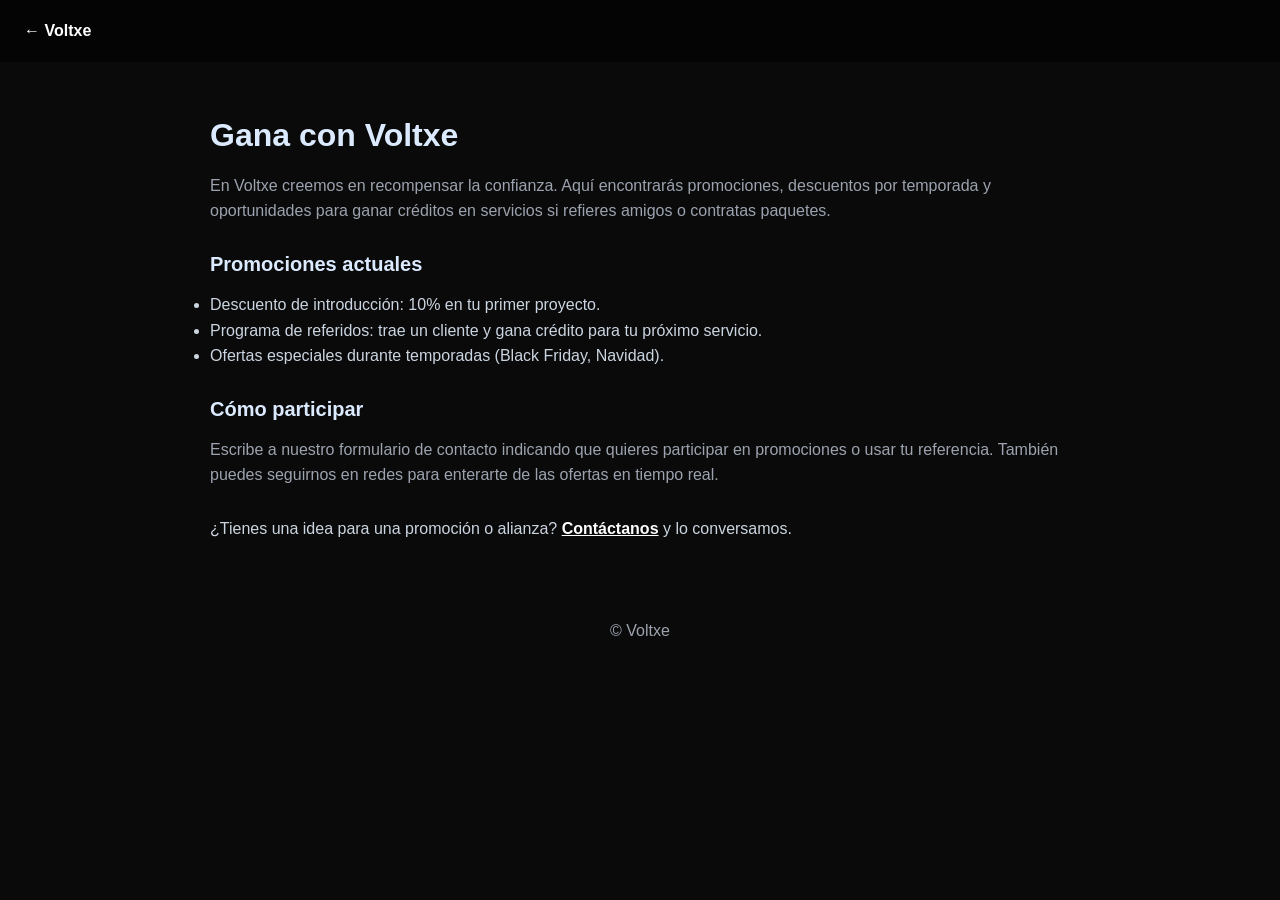
<file: gana/index.html>
<!DOCTYPE html>
<html lang="es">
<head>
    <meta charset="utf-8">
    <meta name="viewport" content="width=device-width,initial-scale=1">
    <title>Gana — Voltxe</title>
    <meta name="description" content="Promociones y formas de ganar con Voltxe: descuentos y programas para clientes.">
    <link rel="stylesheet" href="../styles.css">
</head>
<body>
    <header style="padding:18px 24px; background:rgba(0,0,0,0.6); position:sticky;top:0;backdrop-filter:blur(6px);">
        <a href="../" onclick="(function(){ try{ if (history.length>1){ history.back(); return false; } }catch(e){} location.href='../'; return false; })()" style="color:#fff;font-weight:700;text-decoration:none">← Voltxe</a>
    </header>

    <main style="max-width:900px;margin:48px auto;padding:0 20px;color:#dbeafe;">
        <h1 style="font-size:2rem;margin-bottom:12px;">Gana con Voltxe</h1>
        <p style="color:#9CA3AF;margin-bottom:18px;">En Voltxe creemos en recompensar la confianza. Aquí encontrarás promociones, descuentos por temporada y oportunidades para ganar créditos en servicios si refieres amigos o contratas paquetes.</p>

        <h2 style="margin-top:24px;margin-bottom:12px;font-size:1.25rem;">Promociones actuales</h2>
        <ul style="color:#cbd5e1;line-height:1.6;">
            <li>Descuento de introducción: 10% en tu primer proyecto.</li>
            <li>Programa de referidos: trae un cliente y gana crédito para tu próximo servicio.</li>
            <li>Ofertas especiales durante temporadas (Black Friday, Navidad).</li>
        </ul>

        <h2 style="margin-top:24px;margin-bottom:12px;font-size:1.25rem;">Cómo participar</h2>
        <p style="color:#9CA3AF;">Escribe a nuestro formulario de contacto indicando que quieres participar en promociones o usar tu referencia. También puedes seguirnos en redes para enterarte de las ofertas en tiempo real.</p>

        <p style="margin-top:28px;color:#cbd5e1;">¿Tienes una idea para una promoción o alianza? <a href="../#contacto" style="color:#fff;font-weight:700;text-decoration:underline">Contáctanos</a> y lo conversamos.</p>
    </main>

    <footer style="text-align:center;padding:28px 10px;color:#9CA3AF">© Voltxe</footer>
</body>
</html>
</file>
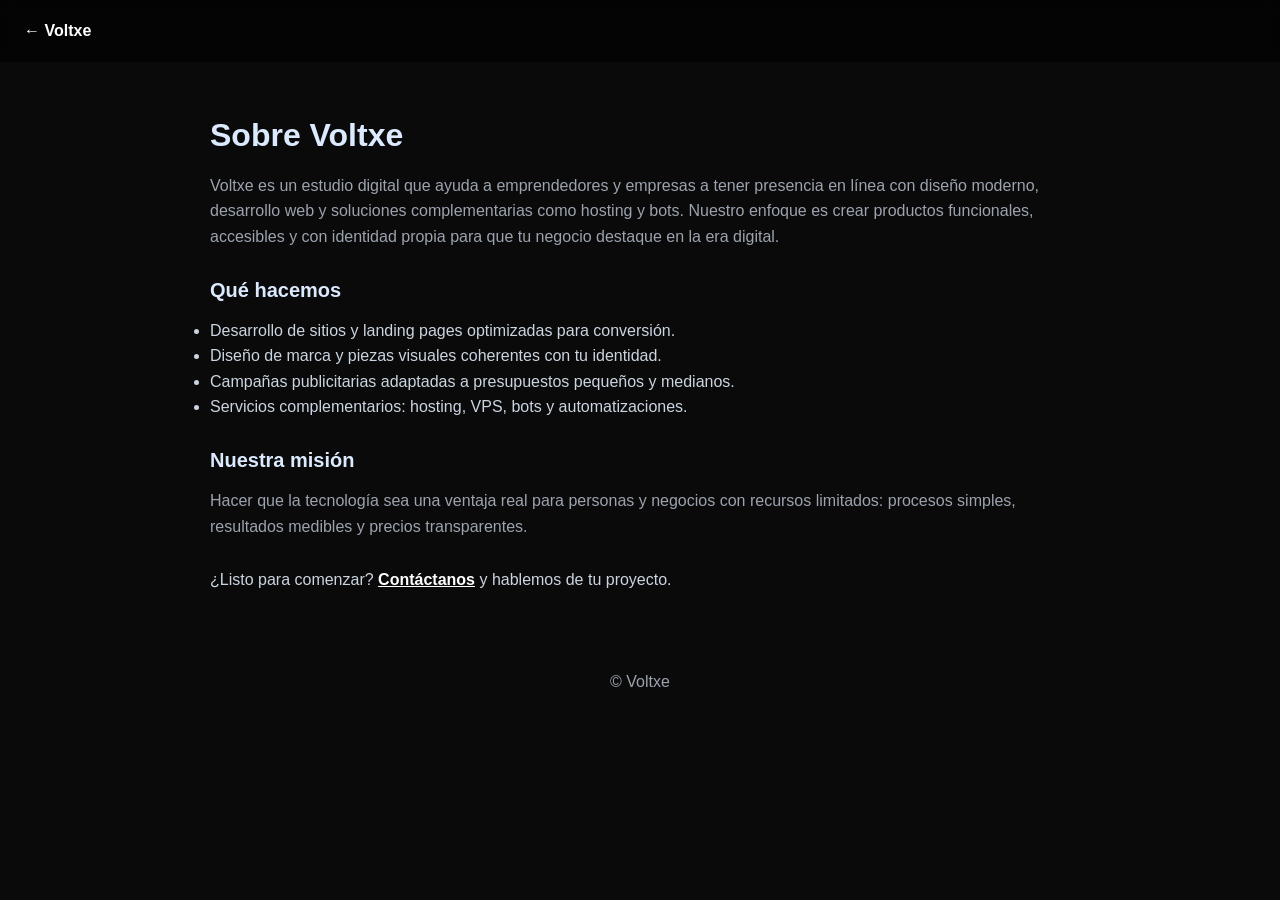
<file: sobre/index.html>
<!DOCTYPE html>
<html lang="es">
<head>
    <meta charset="utf-8">
    <meta name="viewport" content="width=device-width,initial-scale=1">
    <title>Sobre — Voltxe</title>
    <meta name="description" content="Sobre Voltxe: qué hacemos y nuestra misión para impulsar proyectos digitales.">
    <link rel="stylesheet" href="../styles.css">
</head>
<body>
    <header style="padding:18px 24px; background:rgba(0,0,0,0.6); position:sticky;top:0;backdrop-filter:blur(6px);">
        <a href="../" onclick="(function(){ try{ if (history.length>1){ history.back(); return false; } }catch(e){} location.href='../'; return false; })()" style="color:#fff;font-weight:700;text-decoration:none">← Voltxe</a>
    </header>

    <main style="max-width:900px;margin:48px auto;padding:0 20px;color:#dbeafe;">
        <h1 style="font-size:2rem;margin-bottom:12px;">Sobre Voltxe</h1>
        <p style="color:#9CA3AF;margin-bottom:18px;">Voltxe es un estudio digital que ayuda a emprendedores y empresas a tener presencia en línea con diseño moderno, desarrollo web y soluciones complementarias como hosting y bots. Nuestro enfoque es crear productos funcionales, accesibles y con identidad propia para que tu negocio destaque en la era digital.</p>

        <h2 style="margin-top:24px;margin-bottom:12px;font-size:1.25rem;">Qué hacemos</h2>
        <ul style="color:#cbd5e1;line-height:1.6;">
            <li>Desarrollo de sitios y landing pages optimizadas para conversión.</li>
            <li>Diseño de marca y piezas visuales coherentes con tu identidad.</li>
            <li>Campañas publicitarias adaptadas a presupuestos pequeños y medianos.</li>
            <li>Servicios complementarios: hosting, VPS, bots y automatizaciones.</li>
        </ul>

        <h2 style="margin-top:24px;margin-bottom:12px;font-size:1.25rem;">Nuestra misión</h2>
        <p style="color:#9CA3AF;">Hacer que la tecnología sea una ventaja real para personas y negocios con recursos limitados: procesos simples, resultados medibles y precios transparentes.</p>

        <p style="margin-top:28px;color:#cbd5e1;">¿Listo para comenzar? <a href="../#contacto" style="color:#fff;font-weight:700;text-decoration:underline">Contáctanos</a> y hablemos de tu proyecto.</p>
    </main>

    <footer style="text-align:center;padding:28px 10px;color:#9CA3AF">© Voltxe</footer>
</body>
</html>
</file>
<file: styles.css>
* {
    margin: 0;
    padding: 0;
    box-sizing: border-box;
}

body {
    font-family: 'Inter', -apple-system, BlinkMacSystemFont, sans-serif;
    background: #0a0a0a;
    color: #ffffff;
    overflow-x: hidden;
    line-height: 1.6;
}

.gradient-text {
    background: linear-gradient(135deg, #ffffff 0%, #a0a0a0 100%);
    -webkit-background-clip: text;
    -webkit-text-fill-color: transparent;
    background-clip: text;
}

.accent-gradient {
    background: linear-gradient(135deg, #ff006e 0%, #8338ec 100%);
}

.card {
    background: rgba(255, 255, 255, 0.03);
    backdrop-filter: blur(10px);
    border: 1px solid rgba(255, 255, 255, 0.08);
    transition: all 0.4s cubic-bezier(0.4, 0, 0.2, 1);
}

.card:hover {
    background: rgba(255, 255, 255, 0.06);
    border-color: rgba(255, 255, 255, 0.15);
    transform: translateY(-4px);
}

.btn-primary {
    background: linear-gradient(135deg, #ff006e 0%, #8338ec 100%);
    transition: all 0.3s ease;
    position: relative;
    overflow: hidden;
}

.btn-primary::before {
    content: '';
    position: absolute;
    top: 0;
    left: -100%;
    width: 100%;
    height: 100%;
    background: linear-gradient(90deg, transparent, rgba(255,255,255,0.2), transparent);
    transition: left 0.5s;
}

.btn-primary:hover::before {
    left: 100%;
}

.btn-secondary {
    background: rgba(255, 255, 255, 0.05);
    border: 1px solid rgba(255, 255, 255, 0.1);
    transition: all 0.3s ease;
}

.btn-secondary:hover {
    background: rgba(255, 255, 255, 0.1);
    border-color: rgba(255, 255, 255, 0.2);
}

.section-title {
    font-size: clamp(2rem, 5vw, 3.5rem);
    font-weight: 600;
    letter-spacing: -0.02em;
    line-height: 1.1;
}

.nav-link {
    position: relative;
    transition: color 0.3s ease;
}

.nav-link::after {
    content: '';
    position: absolute;
    bottom: -4px;
    left: 0;
    width: 0;
    height: 2px;
    background: linear-gradient(135deg, #ff006e 0%, #8338ec 100%);
    transition: width 0.3s ease;
}

.nav-link:hover::after {
    width: 100%;
}

.hero-gradient {
    background: radial-gradient(circle at 50% 0%, rgba(131, 56, 236, 0.15) 0%, transparent 50%),
                radial-gradient(circle at 80% 20%, rgba(255, 0, 110, 0.1) 0%, transparent 50%);
}

.grid-pattern {
    background-image:
        linear-gradient(rgba(255, 255, 255, 0.02) 1px, transparent 1px),
        linear-gradient(90deg, rgba(255, 255, 255, 0.02) 1px, transparent 1px);
    background-size: 50px 50px;
}

@keyframes float {
    0%, 100% { transform: translateY(0px); }
    50% { transform: translateY(-20px); }
}

.float-animation {
    animation: float 6s ease-in-out infinite;
    will-change: transform;
}

/* Disable float on touch devices and small screens to avoid layout glitches */
@media (hover: none), (max-width: 768px) {
    .float-animation {
        animation: none !important;
    }
}

/* Accessibility buttons removed per request */

.image-container {
    position: relative;
    overflow: hidden;
    border-radius: 16px;
}

.image-container img {
    transition: transform 0.6s cubic-bezier(0.4, 0, 0.2, 1);
}

.image-container:hover img {
    transform: scale(1.05);
}

.feature-number {
    font-size: 4rem;
    font-weight: 700;
    background: linear-gradient(135deg, #ff006e 0%, #8338ec 100%);
    -webkit-background-clip: text;
    -webkit-text-fill-color: transparent;
    background-clip: text;
}

/* Project numbering style (like feature-number but smaller) */
.project-number {
    font-size: 3rem;
    font-weight: 700;
    background: linear-gradient(135deg, #ff006e 0%, #8338ec 100%);
    -webkit-background-clip: text;
    -webkit-text-fill-color: transparent;
    background-clip: text;
    min-width: 4.5rem;
    text-align: left;
}

.project-item {
    display: flex;
    gap: 1.5rem;
    align-items: center;
}

/* Animate the feature-number when the project item becomes visible
   NOTE: separate 'opacity' animation from 'move' to avoid transform conflicts
   with floating/parallax effects. */
.project-item .feature-number {
    opacity: 0;
    transform: translateY(10px);
    transition: opacity 0.5s ease, transform 0.5s ease;
}

.project-item.animate-move .feature-number {
    opacity: 1;
    transform: translateY(0);
}

/* Animation helper classes */
.pre-animate {
    opacity: 0;
    transform: translateY(30px);
}

/* For image containers avoid the initial translate so float animation starts smoothly */
.image-container.pre-animate {
    transform: none;
    opacity: 0;
}

/* animate-in drives opacity only to avoid clobbering transform used by
   float-animation or the hero parallax. animate-move handles the translateY. */
.animate-in {
    opacity: 1 !important;
    transition: opacity 0.6s ease;
}

.animate-move {
    transform: translateY(0) !important;
    transition: transform 0.6s ease;
}

@media (max-width: 768px) {
    .project-item {
        flex-direction: column;
        align-items: stretch;
    }
    .project-number {
        align-self: flex-start;
    }
}

html {
    scroll-behavior: smooth;
}

.mobile-menu {
    transform: translateX(100%);
    transition: transform 0.3s ease;
}

.mobile-menu.active {
    transform: translateX(0);
}

/* Cart styles */
.cart-button {
    position: fixed;
    right: 24px;
    bottom: 24px;
    width: 56px;
    height: 56px;
    border-radius: 14px;
    background: linear-gradient(135deg,#ff006e,#8338ec);
    display: flex;
    align-items: center;
    justify-content: center;
    box-shadow: 0 8px 30px rgba(131,56,236,0.25);
    z-index: 99999;
    cursor: pointer;
    border: none;
}

.cart-badge {
    position: absolute;
    top: -6px;
    right: -6px;
    background: #10b981;
    color: #fff;
    min-width: 20px;
    height: 20px;
    border-radius: 999px;
    display: inline-flex;
    align-items: center;
    justify-content: center;
    font-size: 12px;
    font-weight: 700;
    padding: 0 6px;
    box-shadow: 0 6px 12px rgba(0,0,0,0.35);
}

#cartSidebar {
    position: fixed;
    right: 0;
    top: 0;
    height: 100vh;
    width: 380px;
    max-width: 92vw;
    background: rgba(8,8,8,0.98);
    backdrop-filter: blur(8px);
    z-index: 99998;
    transform: translateX(110%);
    transition: transform 0.34s cubic-bezier(.2,.9,.3,1);
    padding: 22px;
    box-shadow: -30px 0 60px rgba(0,0,0,0.6);
    border-left: 1px solid rgba(255,255,255,0.04);
}

#cartSidebar.open {
    transform: translateX(0);
}

.cart-item { display:flex; gap:12px; align-items:center; margin-bottom:12px }
.cart-item .name { font-weight:600; color:#fff }
.cart-item .price { color:#9CA3AF; margin-left:auto }

.cart-total { display:flex; align-items:center; justify-content:space-between; margin-top:18px; padding-top:12px; border-top:1px solid rgba(255,255,255,0.04) }

/* flying dot used for add-to-cart animation */
#flyElm {
    position: fixed;
    pointer-events: none;
    z-index: 999999;
    width: 36px;
    height: 36px;
    border-radius: 999px;
    background: linear-gradient(135deg,#ff006e,#8338ec);
    transform: translate(-50%,-50%) scale(1);
    will-change: transform, opacity;
    display: none;
}

/* Projects alternate style (different look & checks) */
.projects-alt {
    background: linear-gradient(180deg, rgba(6,6,10,0.6), rgba(15,12,22,0.6));
}

.projects-alt .feature-number {
    background: linear-gradient(135deg, #06b6d4 0%, #34d399 100%);
    -webkit-background-clip: text;
    -webkit-text-fill-color: transparent;
    background-clip: text;
}

.projects-alt .check-circle {
    width: 28px;
    height: 28px;
    border-radius: 8px;
    display: flex;
    align-items: center;
    justify-content: center;
    background: linear-gradient(135deg,#06b6d4,#34d399);
    box-shadow: 0 6px 18px rgba(6,182,212,0.08);
    flex-shrink: 0;
    margin-top: 4px;
}

.projects-alt .check-circle svg { width: 14px; height: 14px; }

/* Override accent for checks inside projects-alt so they use the new teal gradient */
.projects-alt .accent-gradient {
    background: linear-gradient(135deg,#06b6d4,#34d399) !important;
    border-radius: 8px !important;
}

.projects-alt .w-6.h-6.rounded-full.accent-gradient {
    width: 28px !important;
    height: 28px !important;
    border-radius: 8px !important;
}

/* Responsive cart buttons: show floating cart on small screens (bottom-sheet UX), nav cart on larger screens */
#cartButton { display: none; }
#cartButtonNav { display: inline-flex; align-items:center; justify-content:center; position:relative; margin-left:8px; padding:6px; min-width:44px; min-height:44px; border-radius:10px; }
#cartBadgeNav { display: inline-flex; position:absolute; top:-6px; right:-6px; }

/* Small screens: show floating button, hide nav cart and convert sidebar into a bottom sheet */
@media (max-width: 768px) {
    #cartButton { display: inline-flex !important; }
    #cartButtonNav { display: none !important; }

    /* Make the cart sidebar act like a bottom sheet on mobile */
    #cartSidebar {
        left: 0;
        right: 0;
        top: auto;
        bottom: 0;
        width: 100%;
        height: 72vh;
        max-width: 100%;
        border-left: none;
        border-top-left-radius: 14px;
        border-top-right-radius: 14px;
        padding: 18px;
        transform: translateY(110%);
        box-shadow: 0 -20px 50px rgba(0,0,0,0.6);
    }

    #cartSidebar.open {
        transform: translateY(0);
    }

    #cartSidebar { overflow: hidden; }
    #cartItems { max-height: 46vh; overflow:auto; }

    /* Make the floating button slightly larger and easier to tap */
    /* subir el botón para que no quede encima del badge de reCAPTCHA u otros widgets */
    .cart-button { right: 18px; bottom: 84px; width:64px; height:64px; border-radius:16px; }
    .cart-badge { min-width:22px; height:22px; font-size:12px }
}

/* Very large screens (TVs) — increase scale to remain usable */
@media (min-width: 1600px) {
    body { font-size: 1.05rem; }
    #cartSidebar { width: 420px; }
}

html { font-size: 16px; }
@media (max-width: 520px) { html { font-size: 15px; } }
@media (min-width: 1600px) { html { font-size: 18px; } }

/* Fluid images and media */
img, .image-container img { max-width: 100%; height: auto; display: block; }

/* Make main containers scale better on medium screens */
.max-w-7xl { max-width: calc(100% - 48px); padding-left: 24px; padding-right: 24px; }

/* Improve cart button hit area and visibility across devices */
.cart-button { padding: 6px; }
@media (min-width: 1024px) {
    /* On larger screens keep small floating button but slightly larger for easier click on TVs */
    .cart-button { width: 64px; height: 64px; right: 28px; bottom: 28px; }
    #cartSidebar { width: 460px; }
}
@media (min-width: 1600px) {
    .cart-button { width: 72px; height: 72px; right: 36px; bottom: 36px; }
    #cartSidebar { width: 520px; }
}

/* Small tweak for tablet widths to ensure nav cart remains tappable */
@media (min-width: 769px) and (max-width: 1024px) {
    #cartButtonNav { display: inline-flex !important; }
    .cart-button { right: 18px; bottom: 18px; }
}
html { font-size: clamp(14px, 1.25vw, 18px); }

/* Hacer que todas las imágenes del sitio escalen correctamente */
img { max-width: 100%; height: auto; display: block; }

/* Ajustes de contenedor para tablets y TV */
.max-w-7xl { max-width: 1280px; padding-left: 20px; padding-right: 20px; }
@media (min-width: 1400px) {
    .max-w-7xl { max-width: 1400px; }
}
@media (min-width: 2000px) {
    .max-w-7xl { max-width: 1800px; }
    html { font-size: 20px; }
}

/* Mejorar legibilidad en tablets (anchura intermedia) */
@media (min-width: 768px) and (max-width: 1024px) {
    .section-title { font-size: clamp(1.6rem, 3.6vw, 2.4rem); }
    .card { padding: 20px; }
}

/* Ajustes de grids: garantizar separaciones adecuadas en pantallas pequeñas */
@media (max-width: 640px) {
    .grid { gap: 14px !important; }
    .card { padding: 18px; border-radius: 14px; }
}

/* -------------------- Chat widget styles -------------------- */
.chat-button {
    position: fixed;
    left: 18px;
    bottom: 18px;
    width: 56px;
    height: 56px;
    border-radius: 14px;
    background: linear-gradient(135deg,#ff006e,#8338ec);
    display: flex;
    align-items: center;
    justify-content: center;
    box-shadow: 0 8px 30px rgba(131,56,236,0.18);
    z-index: 99999;
    cursor: pointer;
    border: none;
}

.chat-window {
    position: fixed;
    left: 18px;
    bottom: 86px;
    width: 360px;
    max-width: calc(100vw - 36px);
    height: 520px;
    background: rgba(10,10,12,0.98);
    border-radius: 14px;
    box-shadow: 0 20px 60px rgba(2,6,23,0.6);
    z-index: 100000;
    display: none;
    flex-direction: column;
    overflow: hidden;
    border: 1px solid rgba(255,255,255,0.04);
}

.chat-window.open { display: flex; }

.chat-header {
    padding: 12px 14px;
    display: flex;
    align-items: center;
    gap: 10px;
    border-bottom: 1px solid rgba(255,255,255,0.03);
    background: linear-gradient(90deg, rgba(6,182,212,0.06), rgba(59,130,246,0.03));
}

.chat-title { font-weight:700; color:#fff; }
.chat-sub { font-size:12px; color:#9CA3AF }

.chat-messages { flex:1; padding:12px; overflow:auto; display:flex; flex-direction:column; gap:10px; }

.msg { max-width:78%; padding:10px 12px; border-radius:12px; font-size:14px; line-height:1.3 }
.msg.user { align-self:flex-end; background:linear-gradient(135deg,#ff006e,#8338ec); color:#fff; border-bottom-right-radius:4px }
.msg.bot { align-self:flex-start; background:rgba(255,255,255,0.03); color:#e6eef8 }

.chat-actions { padding:10px; border-top:1px solid rgba(255,255,255,0.03); display:flex; gap:8px; flex-direction:column }
.chat-input { display:flex; gap:8px }
.chat-input input { flex:1; padding:10px 12px; border-radius:10px; border:1px solid rgba(255,255,255,0.04); background:transparent; color:#fff }
.chat-input button { padding:10px 12px; border-radius:10px; border:none; background:linear-gradient(135deg,#ff006e,#8338ec); color:#fff; cursor:pointer }

.quick-buttons { display:flex; gap:8px; flex-wrap:wrap }
.quick-buttons button { padding:8px 10px; border-radius:999px; border:1px solid rgba(255,255,255,0.04); background:rgba(255,255,255,0.02); color:#fff; font-size:13px; cursor:pointer }

@media (max-width: 520px) {
    .chat-window { width: calc(100vw - 36px); height: 60vh; left: 18px; right: 18px; }
}

/* Small subtle discount text */
.small-discount-subtle {
    display: inline-block;
    font-size: 0.72rem;
    color: #9CA3AF;
    margin-top: 6px;
    font-weight: 600;
}

.price-wrapper { display:flex; align-items:baseline; gap:8px }

.beta { font-size:0.65rem; color:#9CA3AF; margin-left:8px; vertical-align:super }
</file>
